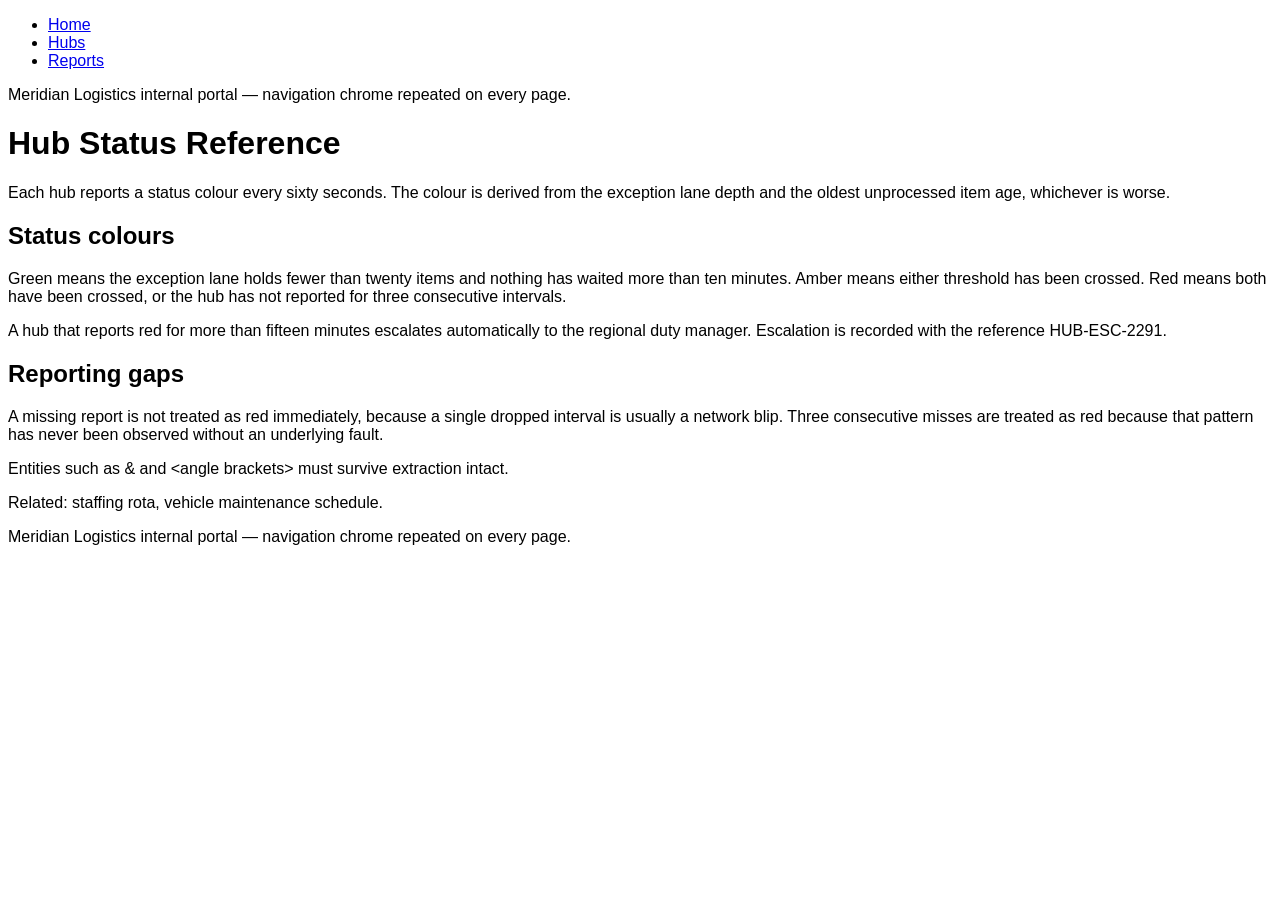
<file: fixtures/corpus/formats/hub-status-page.html>
<!DOCTYPE html>
<html lang="en">
<head>
  <meta charset="utf-8">
  <title>Hub Status Reference</title>
  <style>
    body { font-family: sans-serif; }
    .banner { color: #b00; }
  </style>
  <script>
    // Boilerplate that must never reach the index.
    window.hubStatus = { poll: 5000, endpoint: "/api/status" };
    function refresh() { console.log("refreshing hub status"); }
  </script>
</head>
<body>

<nav>
  <ul>
    <li><a href="/">Home</a></li>
    <li><a href="/hubs">Hubs</a></li>
    <li><a href="/reports">Reports</a></li>
  </ul>
</nav>

<header>
  <p>Meridian Logistics internal portal &mdash; navigation chrome repeated on every page.</p>
</header>

<main>
  <h1>Hub Status Reference</h1>

  <p>Each hub reports a status colour every sixty seconds. The colour is derived from the
  exception lane depth and the oldest unprocessed item age, whichever is worse.</p>

  <h2>Status colours</h2>

  <p>Green means the exception lane holds fewer than twenty items and nothing has waited more
  than ten minutes. Amber means either threshold has been crossed. Red means both have been
  crossed, or the hub has not reported for three consecutive intervals.</p>

  <p>A hub that reports red for more than fifteen minutes escalates automatically to the
  regional duty manager. Escalation is recorded with the reference HUB-ESC-2291.</p>

  <h2>Reporting gaps</h2>

  <p>A missing report is not treated as red immediately, because a single dropped interval is
  usually a network blip. Three consecutive misses are treated as red because that pattern has
  never been observed without an underlying fault.</p>

  <p>Entities such as &amp; and &lt;angle brackets&gt; must survive extraction intact.</p>
</main>

<aside>
  <p>Related: staffing rota, vehicle maintenance schedule.</p>
</aside>

<footer>
  <p>Meridian Logistics internal portal &mdash; navigation chrome repeated on every page.</p>
</footer>

</body>
</html>
</file>
